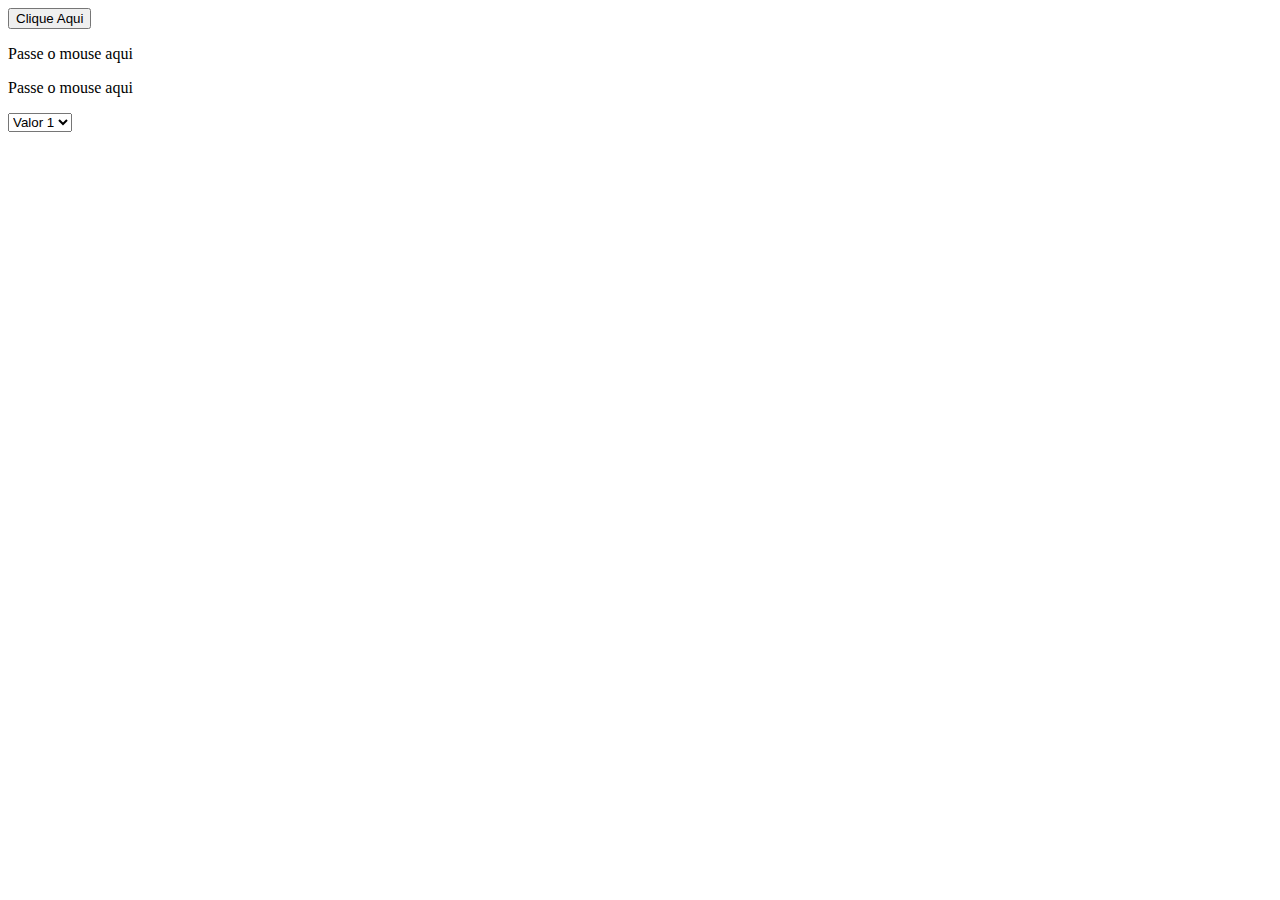
<file: index.html>
<!DOCTYPE html>
<html lang="pt-br">
<head>
	<title>Minha Página</title>
	<meta charset="utf-8">
</head>
<body onload="load()">
	<script src="main.js" type="text/javascript"></script>
	<button type="button" onclick="botao()">Clique Aqui</button>
	<p id="agredecimento" onclick="redirecionar()"></p>
	<p onmouseover="trocar(this)" onmouseout="voltar(this)">Passe o mouse aqui</p>
	<p onmouseover="trocar(this)" onmouseout="voltar(this)">Passe o mouse aqui</p>
	<select onchange="funcaoChange(this)">
		<option value="1">Valor 1</option>
		<option value="2">Valor 2</option>
		<option value="3">Valor 3</option>
	</select>
</body>
</html>
</file>
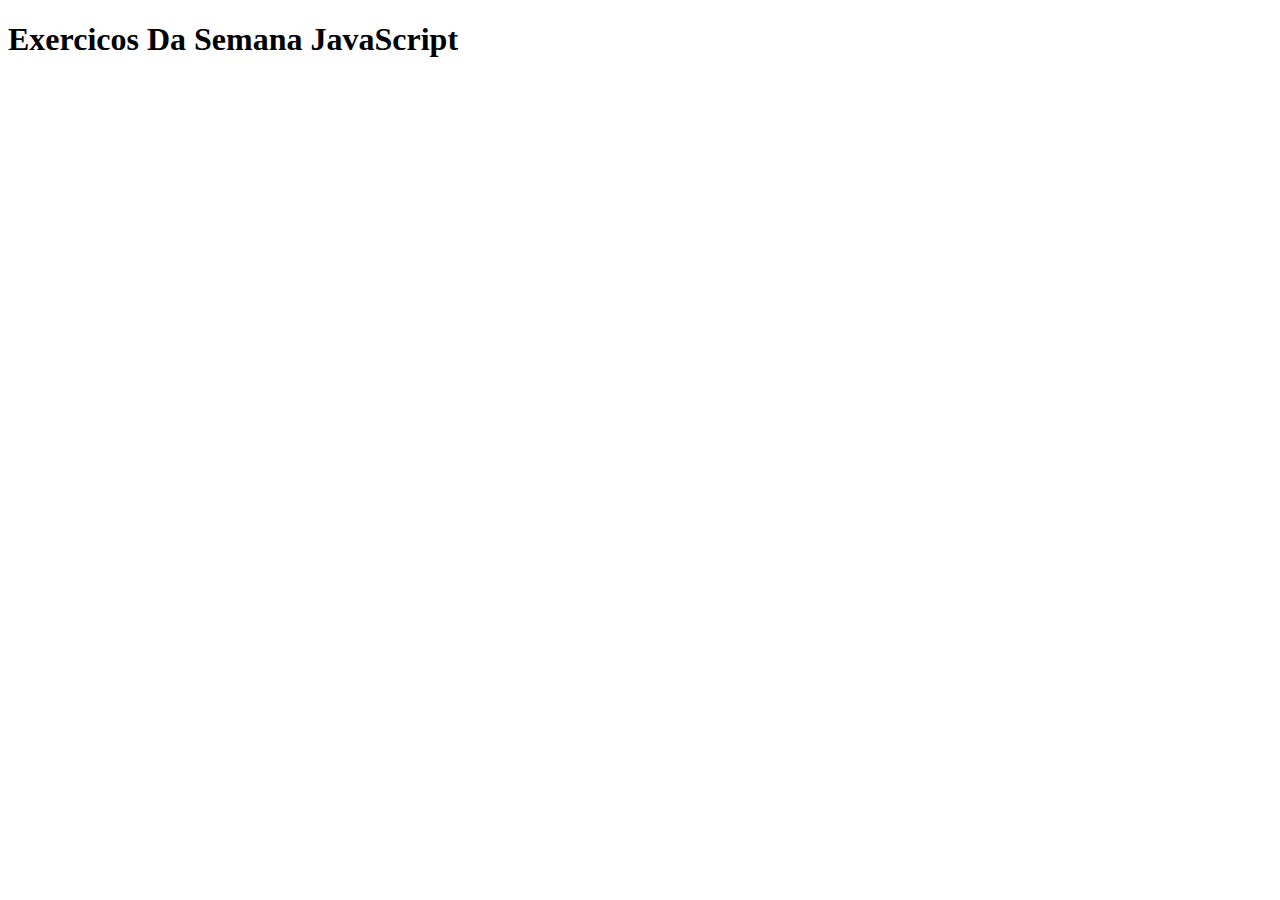
<file: exercicios.html>
<!DOCTYPE html>
<html lang="pt-br">
<head>
	<title>Exercicios</title>
	<meta charset="utf-8">
</head>
<body>
	<h1>Exercicos Da Semana JavaScript</h1>
	<script src="js/exercicios.js"></script>
</body>
</html>
</file>
